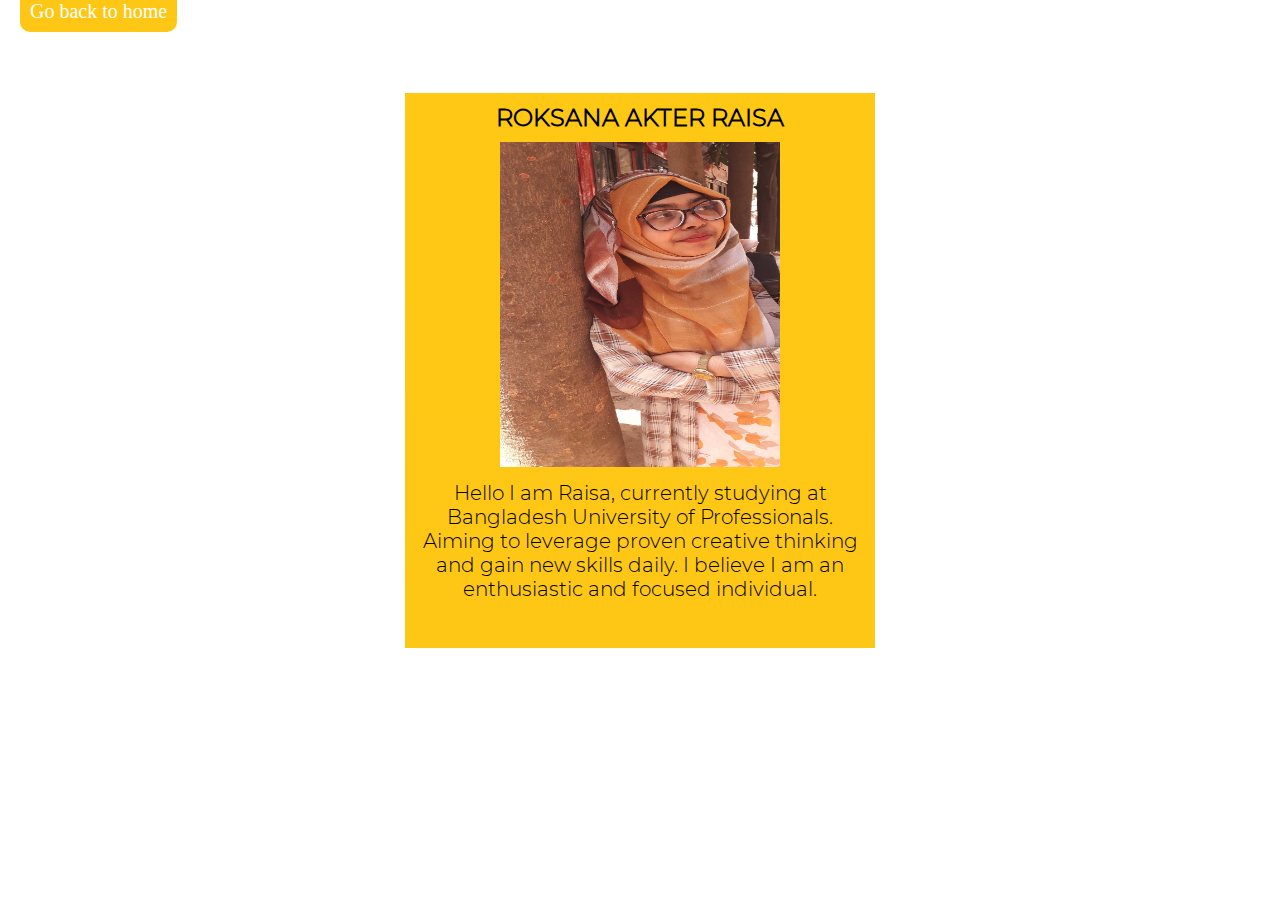
<file: pages/about.html>
<!DOCTYPE html>
<html>
<head>
	<meta charset="utf-8">
	<title>About Me</title>
	<meta name="viewport" content="width=device-width, initial-scale=1.0">
	<link rel="stylesheet" type="text/css" href="style_pages.css">
</head>
<body>
	<a href="../index.html">Go back to home</a>
	<div class="about">
		<div class="full">
				<h2 style="font-family: mine; padding: 10px;">ROKSANA AKTER RAISA</h2>
				<img src="../images/a1.jpg">

				<div class="text">
					<p>Hello I am Raisa, currently studying at Bangladesh University of Professionals. Aiming to leverage proven creative thinking and gain new skills daily. I believe I am an enthusiastic and focused individual.</p>
				</div>
		</div>
	</div>
	
</body>
</html>
</file>
<file: pages/style_pages.css>
*{
	margin: 0px;
	padding: 0px;
}
@font-face{
	src: url(../fonts/Montserrat-Light.ttf);
	font-family: mine;
}

a{
	text-decoration: none;
	color: white;
	font-size: 20px;
	background-color:#FEC715;
	border-radius: 10px;
	margin:20px; 
	padding: 10px;
}

a:hover{
	color: red;
}
/*about page start*/
.about{
	margin-top: 70px;
	text-align: center;
}

.about .full{
	background-image:linear-gradient(#FFC815, #FEC715);
	height: 555px;
	width: 470px;
	margin: auto;
}

.about img{
	height: 325px;
	width: 280px;
}

.about .text{
	width: 95%;
	margin: auto;
	padding: 10px;
}
.about .text p{
	font-size: 20px;
	font-family: mine;
}
/*about page end*/

/*education page start*/

.edu{
	width: 70%;
	margin: 100px auto;
	box-shadow: 0px 0px 10px 5px lightgrey;
	padding: 30px;
}

.edu span{
	background-color: #FEC715;
	height: 15px;
	border-radius: 5px;
	display: inline-block;
	font-size: 15px;
	padding: 8px;
	margin: 10px;
}

 .icon{
	color: #FEC715;
	font-size: 25px;
}

.edu hr{
	background-color: lightgrey;
	height: 1px;
	border:none;
	margin:10px;
}

.edu p{
	font-size: 25px;
	margin: 0px 10px;
	font-family: mine;
}

.edu h3{
	margin: 10px;
	color: #757575;
	font-family: mine;
	font-size: 25px;
}

/*education page start*/

/*work start*/
.work{
	width: 70%;
	margin: 100px auto;
	box-shadow: 0px 0px 10px 5px lightgrey;
	padding: 30px;
}

.work span{
	background-color: #FEC715;
	height: 15px;
	border-radius: 5px;
	display: inline-block;
	font-size: 15px;
	padding: 8px;
	margin: 10px;
}

 .icon{
	color: #FEC715;
	font-size: 25px;
}

.work hr{
	background-color: lightgrey;
	height: 1px;
	border:none;
	margin:10px;
}

.work p{
	font-size: 25px;
	margin: 0px 10px;
	font-family: mine;
}

.work h3{
	margin: 10px;
	color: crimson;
	font-family: mine;
	font-size: 25px;
}



/*work end*/

/*contact start*/

.contact{
	
	height: 400px;
	width: 70%;
	margin: 100px auto;
	box-shadow: 0px 0px 10px 5px lightgrey;
	padding: 30px;

}

.contact p{
	display: inline-block;
	margin: 10px;
	color: #757575;
	font-family: mine;
}

nav a{
	background-color: transparent;
	color: #FEC715;
	font-size: 35px;
}

/*contact end*/
</file>
